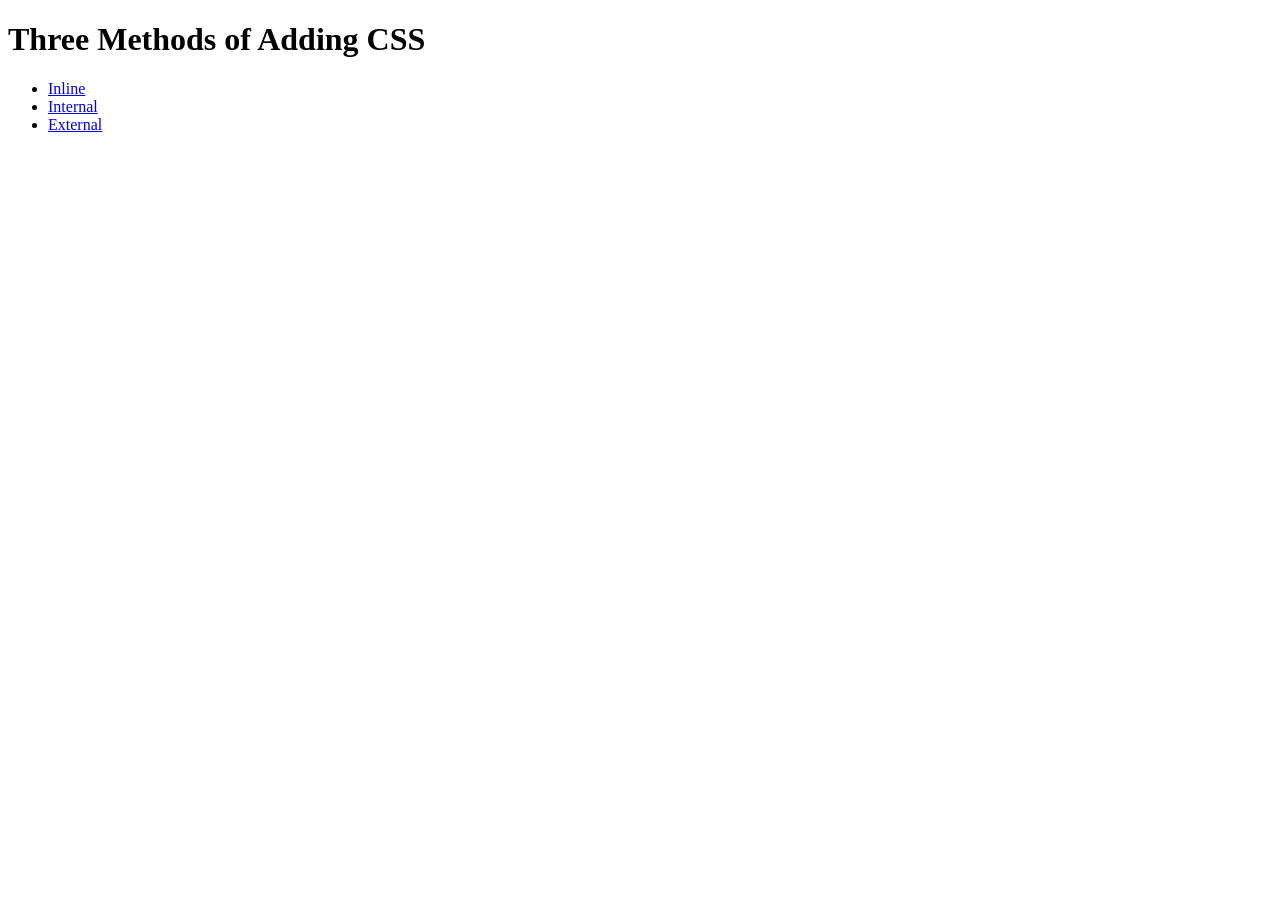
<file: 5.1. Adding CSS/index.html>
<!DOCTYPE html>
<html lang="en">

<head>
  <meta charset="UTF-8">
  <title>Adding CSS</title>
</head>

<body>
  <h1>Three Methods of Adding CSS</h1>
  <!-- Create 3 Links to The 3 Webpages: inline, internal and external -->
  <ul>
      <li><a href="./inline.html"> Inline </a></li>
      <li><a href="./internal.html"> Internal </a></li>
      <li><a href="./external.html"> External </a></li>
  </ul>
  
</body>

</html>
</file>
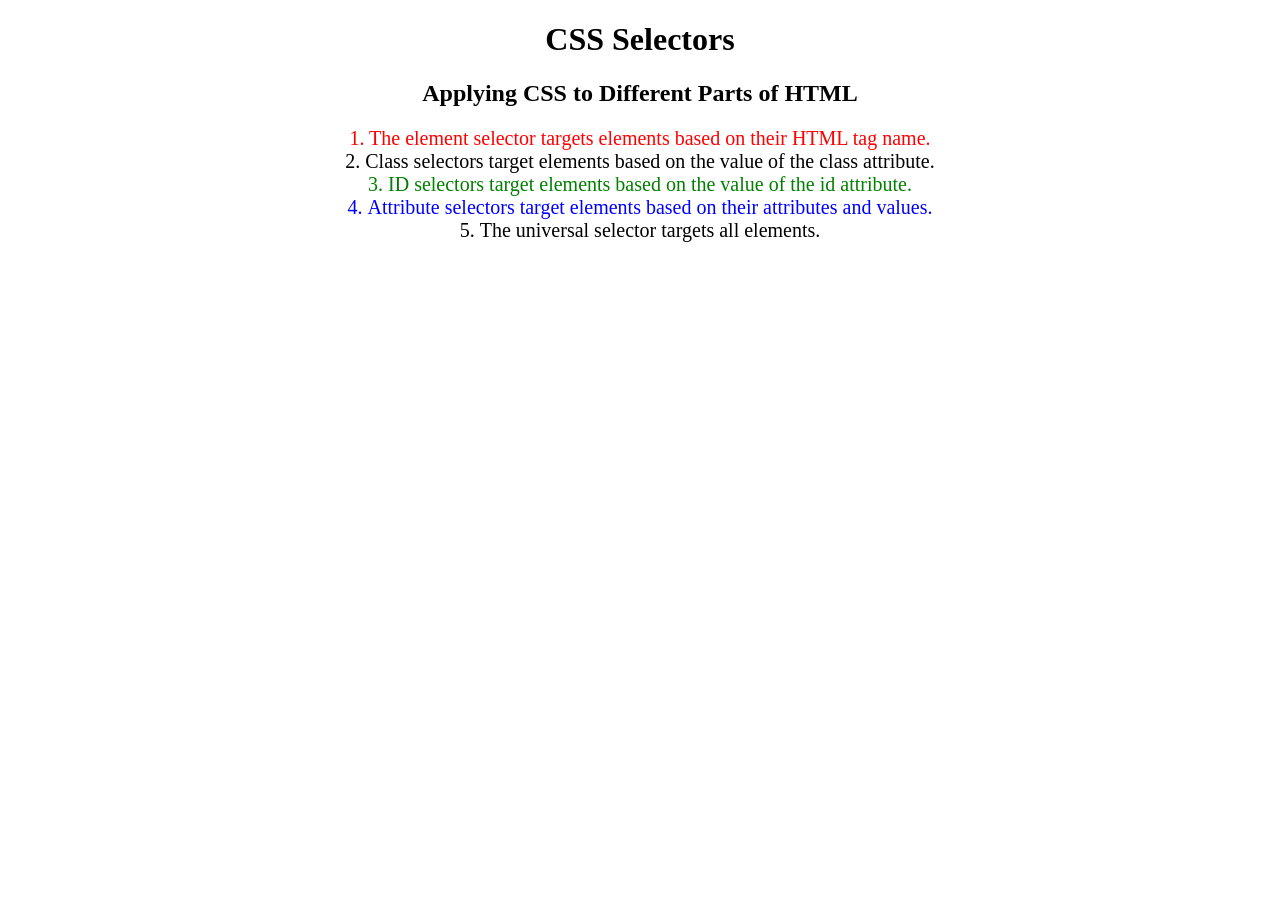
<file: 5.3 CSS Selectors/index.html>
<!DOCTYPE html>
<html lang="en">

<head>
  <meta charset="UTF-8">
  <title>CSS Selectors</title>
  <link rel="stylesheet" href="./style.css" />
</head>

<body>
  <h1>CSS Selectors</h1>
  <h2>Applying CSS to Different Parts of HTML</h2>
  <!-- TODO 1: Set the CSS for all paragraph tags to "color: red" -->
  <p class="note">1. The element selector targets elements based on their HTML tag name.</p>

  <ol>
    <!-- TODO 2: Set the CSS for all elements with a class of "note" to "font-size: 20px" -->
    <li class="note" value="2">Class selectors target elements based on the value of the class attribute.</li>

    <!-- TODO 3: Set the CSS for the element with an id of "id-selector-demo" to "color: green" -->
    <li class="note" id="id-selector-demo" value="3">ID selectors target elements based on the value of the id
      attribute.</li>

    <!-- TODO 4: Set the CSS for the li elements that have the "value" attribute set to "4" to have "color: blue" -->
    <li class="note" value="4">Attribute selectors target elements based on their attributes and values.</li>

    <!-- TODO 5: Set all elements to have "text-align: center" -->
    <li class="note" value="5">The universal selector targets all elements.</li>
  </ol>
</body>

</html>
</file>
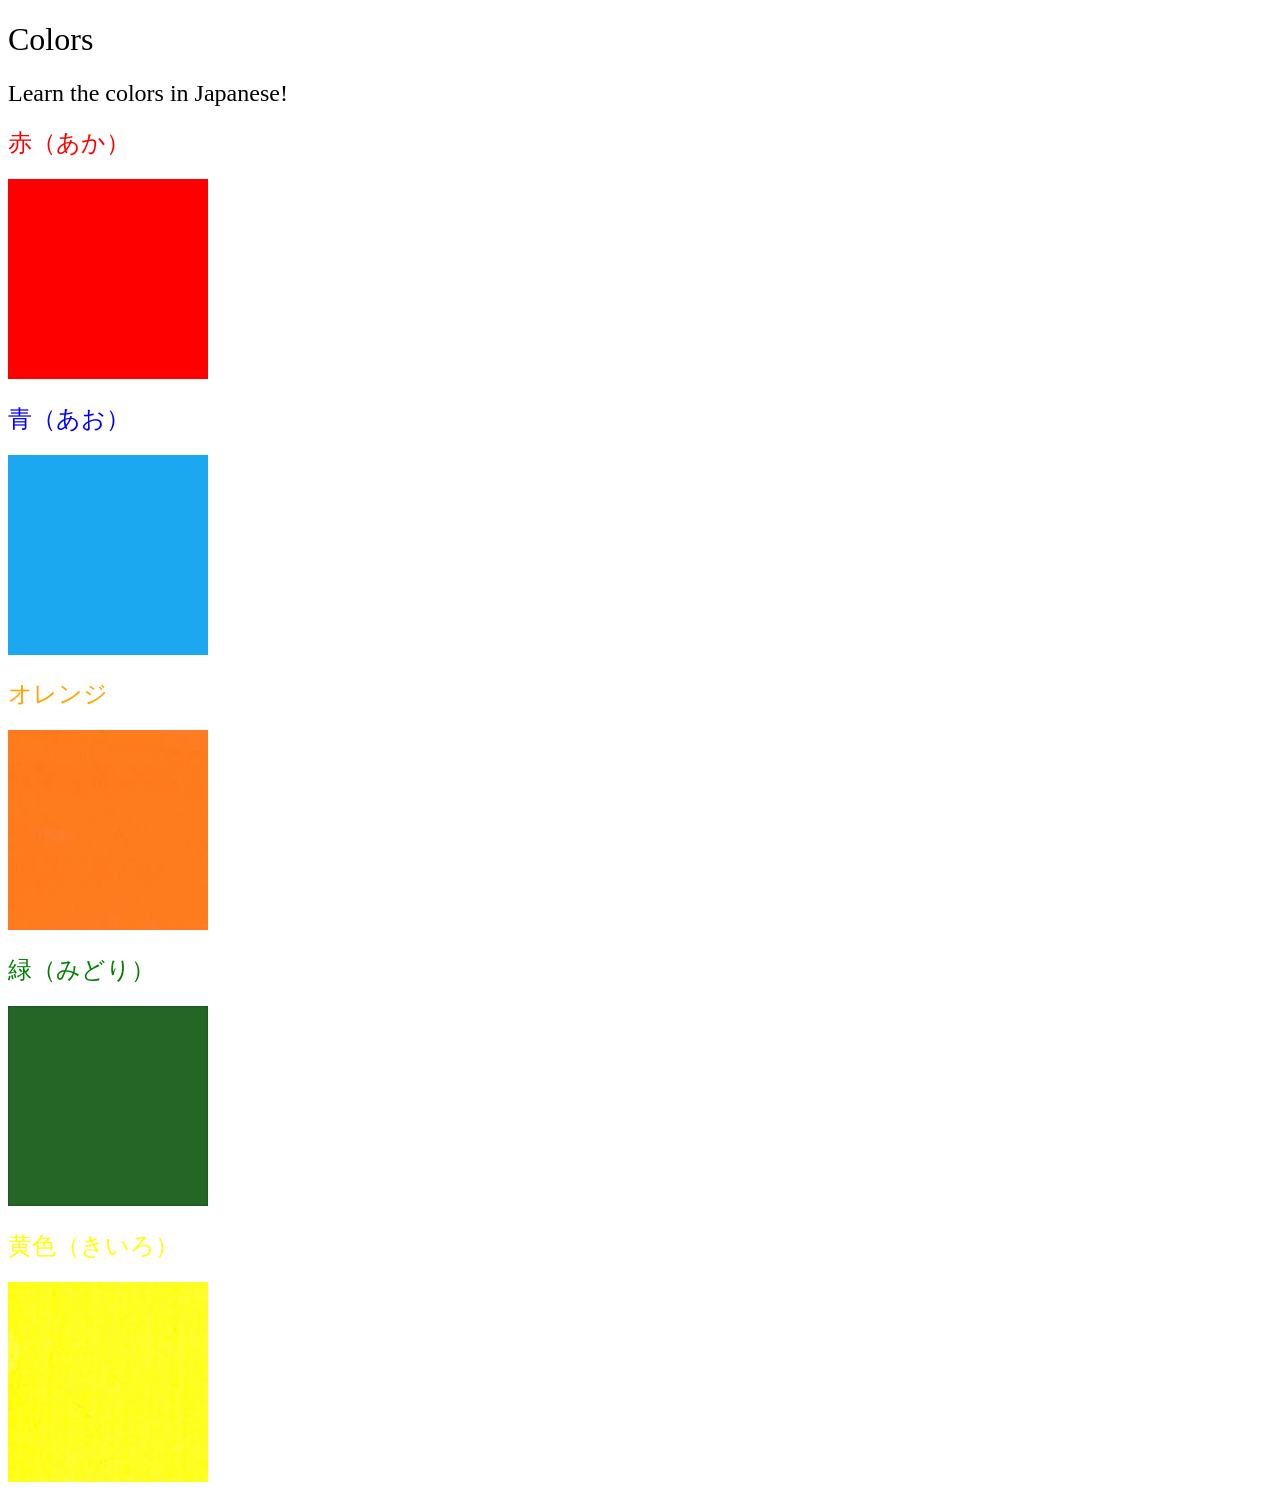
<file: 5.4 Color Vocab Project/index.html>
<!DOCTYPE html>
<html lang="en">
  <head>
    <meta charset="UTF-8" />
    <title>Japanese Vocabulary</title>
    <link rel="stylesheet" href="./style.css" />
  </head>

  <body>
    <h1>Colors</h1>
    <h2>Learn the colors in Japanese!</h2>
    <h2 class="color-title" id="red">赤（あか）</h2>
    <img src="./assets/images/red.png" alt="red" />

    <h2 class="color-title" id="blue">青（あお）</h2>
    <img src="./assets/images/blue.png" alt="blue" />

    <h2 class="color-title" id="orange">オレンジ</h2>
    <img src="./assets/images/orange.png" alt="orange" />

    <h2 class="color-title" id="green">緑（みどり）</h2>
    <img src="./assets/images/green.png" alt="green" />

    <h2 class="color-title" id="yellow">黄色（きいろ）</h2>
    <img src="./assets/images/yellow.png" alt="yellow" />
  </body>
</html>

<!-- 
TODOs
IMPORTANT: You should not need to make ANY CHANGES to index.html
All code should be written in your CSS file.

1. Create a CSS file and incorporate it as an external stylesheet.
2. Use CSS to style each of the color titles to meaning. 
Hint: Use the id to help if you don't know the words in spanish.
3. Use CSS to change all the color titles to have "font-weight: normal;"
4. Use CSS (not HTML) to make all the images 200px heigh and 200px wide. 
Hint: 
https://developer.mozilla.org/en-US/docs/Web/CSS/height
https://developer.mozilla.org/en-US/docs/Web/CSS/width
-->
</file>
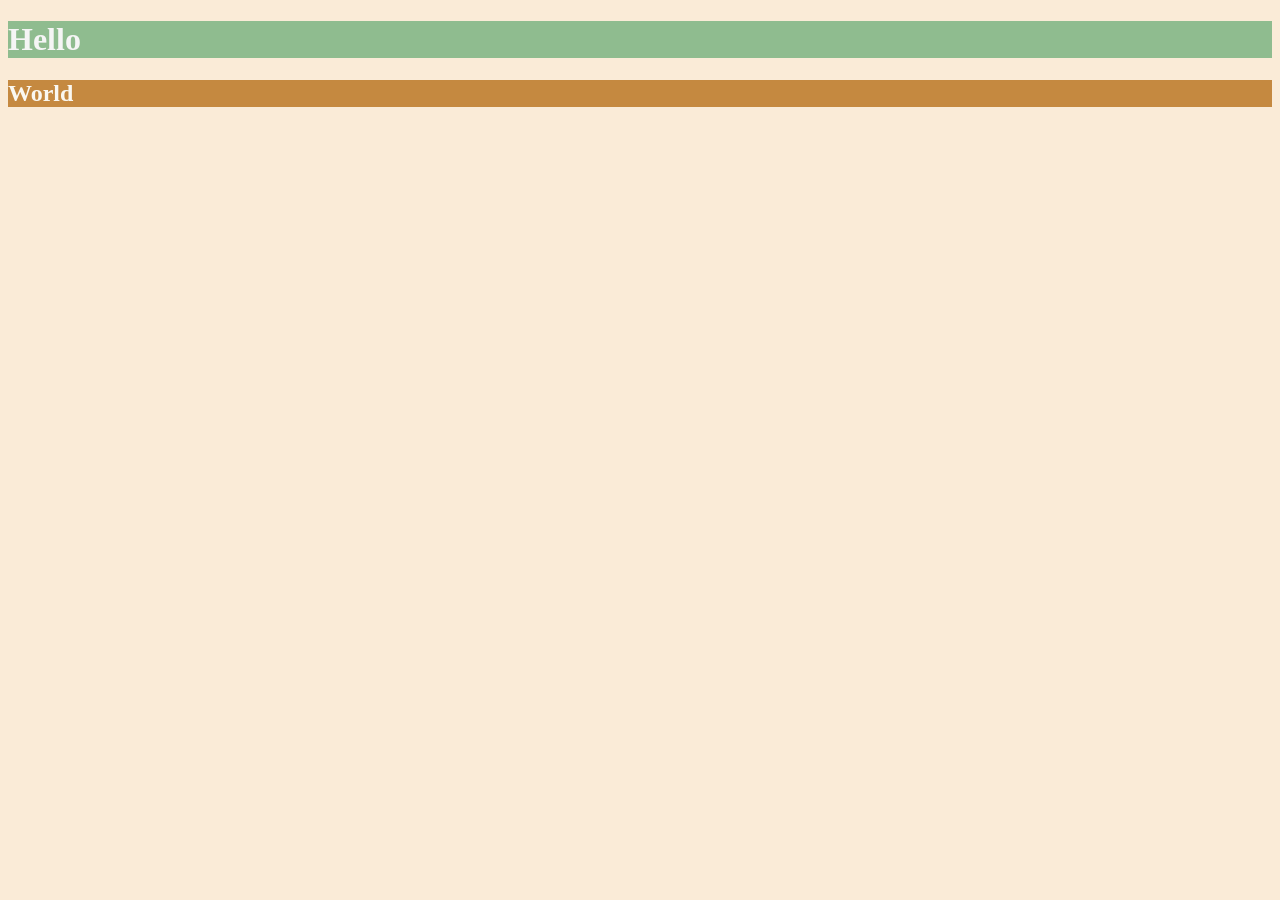
<file: 6.0 CSS Colors/index.html>
<!DOCTYPE html>
<html lang="en">

<head>
  <meta charset="UTF-8">
  <title>Colors</title>
  <style>
  /* Write your CSS code here. */
    /* 1. Make the background of the webpage "antiquewhite"
    2. Make the h1 "whitesmoke"
    3. Make the background of the h1 "darkseagreen"
    4. Make the h2 #FAF8F1
    5. Make the background of the h2 "#C58940" */
    html {
      background-color: antiquewhite;
    }

    h1 {
      color: whitesmoke;
      background-color: darkseagreen;
    }

    h2 {
      color: #FAF8F1;
      background-color: #C58940;
    }
  </style>
</head>

<body>
  <h1>Hello</h1>
  <h2>World</h2>
</body>

</html>
</file>
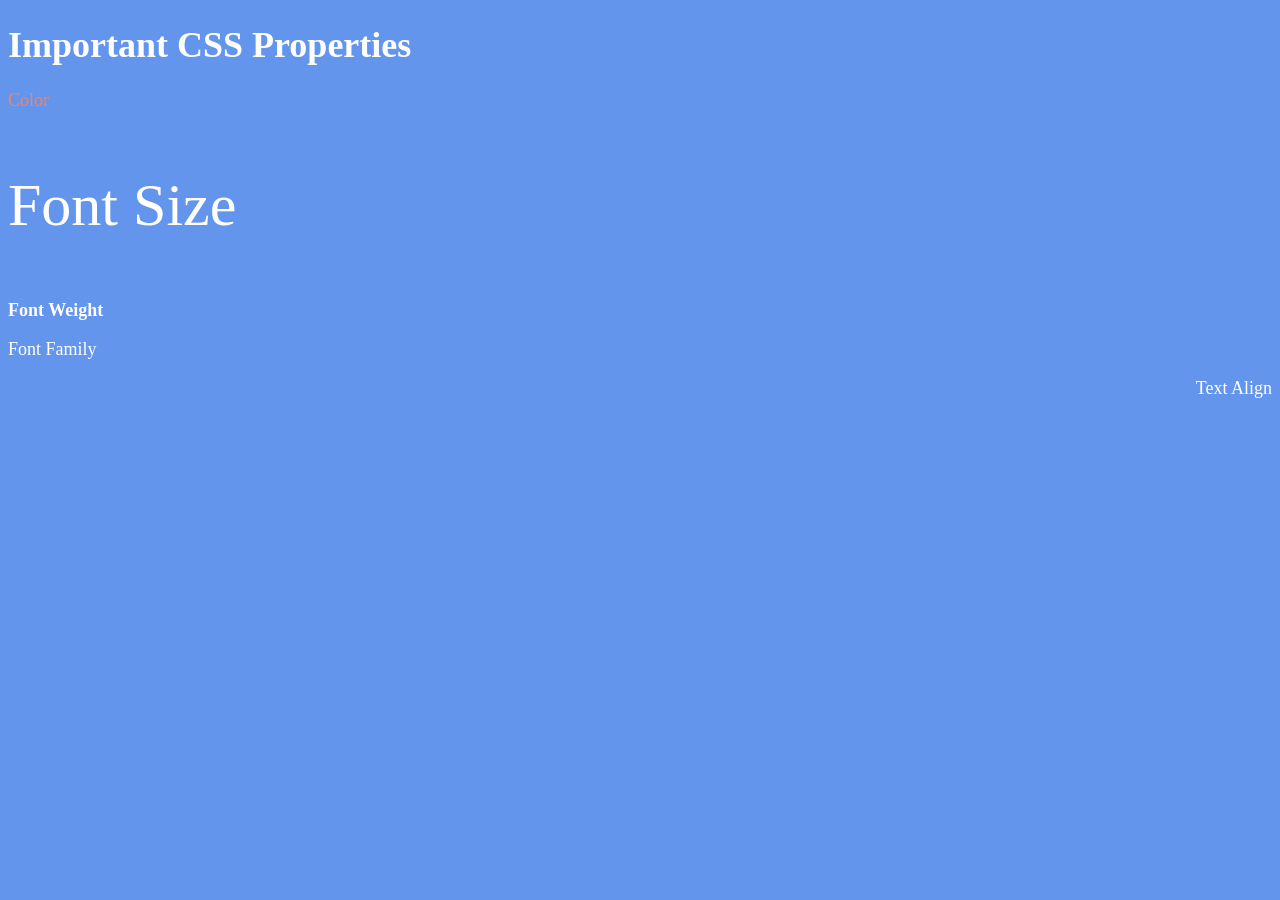
<file: 6.1 Font Properties/index.html>
<!DOCTYPE html>
<html lang="en">

<head>
  <meta charset="UTF-8">
  <title>CSS Properties</title>
  <style>
    body {
      background-color: cornflowerblue;
      color: white;
      font-size: 18px;
    }

    /* Don't change the CSS above, add Your CSS below */
    /* 6. Change the the root (html element) font size to 30px */
    html {
      font-size: 30px;
    }

    /*  1. Change the color of <p>Color</p> to "coral" color. */
    #color {
      color: coral;
    }

    /* 2. Change the font size of <p>Font Size</p> to 2X the size of the root font size. */
    #size {
      font-size: 2rem;
    }

    /* 3. Change the font weight of <p>Font Weight</p> to 900. */
    #weight {
      font-weight: 900;
    }

    /* 4. Change the font family of <p>Font Family</p> to the Google font Caveat with regular (400) font weight. */
    #family {
      font-family: 'Caveat';
      font-weight: 400;
    }

    /* 5. Change the <p>Text Align</p> to right align. */
    #alignment {
      text-align: right;
    }
  </style>
</head>

<body>
  <h1>Important CSS Properties</h1>
  <p id = "color">Color</p>
  <p id = "size">Font Size</p>
  <p id = "weight">Font Weight</p>
  <p id = "family">Font Family</p>
  <p id = "alignment">Text Align</p>

  <!-- TODOs
  1. Change the color of <p>Color</p> to "coral" color.
  2. Change the font size of <p>Font Size</p> to 2X the size of the root font size.
  3. Change the font weight of <p>Font Weight</p> to 900.
  4. Change the font family of <p>Font Family</p> to the Google font Caveat with regular (400) font weight.
  Link: https://fonts.google.com/specimen/Caveat
  5. Change the <p>Text Align</p> to right align.
  6. Change the the root (html element) font size to 30px -->
</body>

</html>
</file>
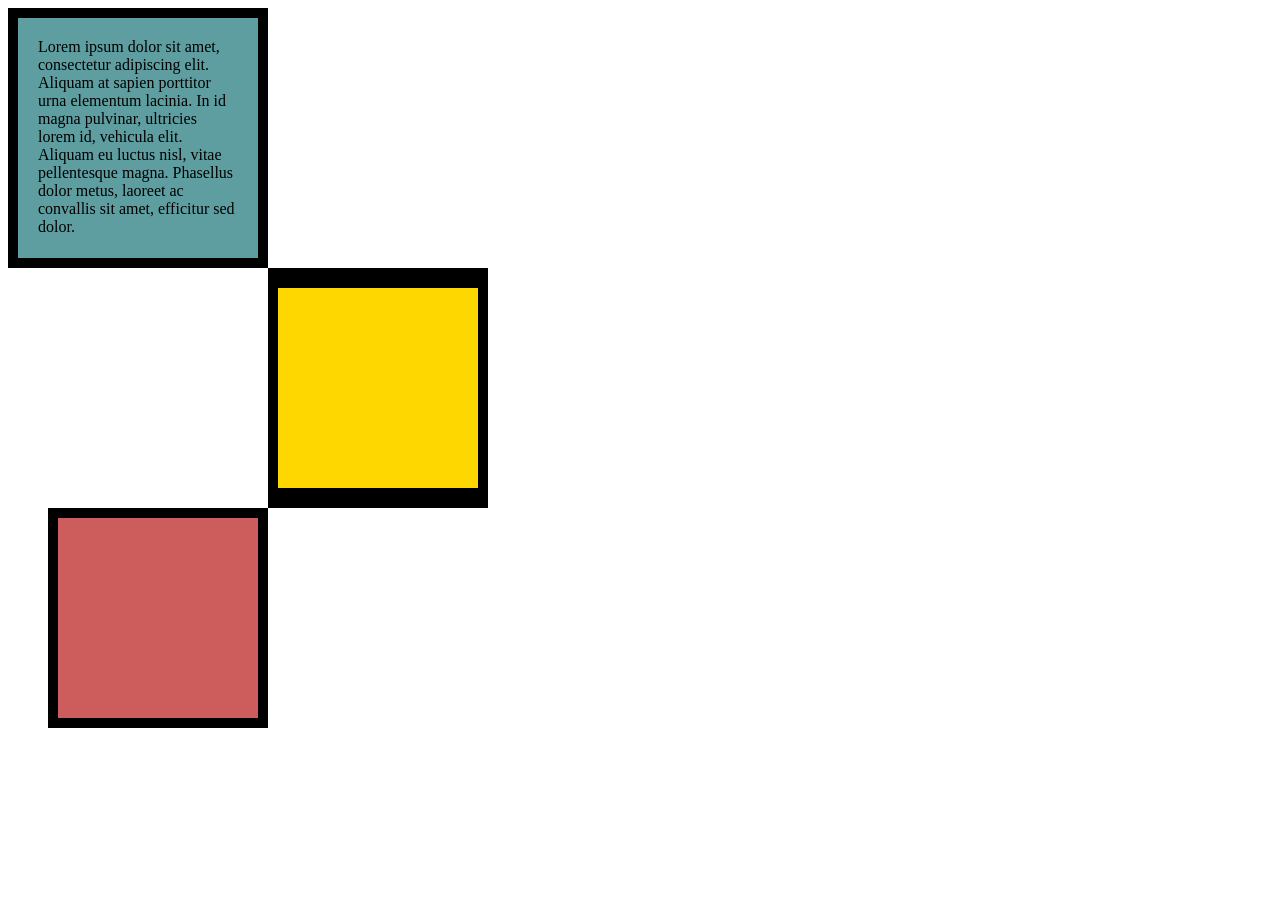
<file: 6.3 CSS Box Model/index.html>
<!DOCTYPE html>
<html lang="en">

<head>
  <meta charset="UTF-8">
  <title>CSS Box Model</title>
  <style>
    /* Write your CSS code here */
    /* 2. Set their sizes to 200px heigh by 200px wide. */
    
    div {
      width: 200px;
      height: 200px;
    }

    /* 3. Set different background colors for each of the boxes (I used cadetblue, gold and indianred). */
    /* 5. Set the 1st div to have 20px padding all around with a black 10px border. */
    /* 9. Set the margins for the divs so that each box corner touches the other. (See the goal image) */
    #Box-1 {
      background-color: cadetblue;
      padding: 20px;
      border: 10px, solid, black;
    }

    /* 7. Set the 2nd div to have a 20px border on top and bottom and 10px border left and right. (See goal image) */
    #Box-2 {
      background-color: gold;
      border: solid, black;
      border-width: 20px 10px;
      margin: 0px 0px 0px 260px;
    }

    /* 8. Set the 3rd div to have a 10px border  */
    #Box-3 {
      background-color: indianred;
      border: 10px, solid, black;
      margin: 0px 0px 0px 40px
    }

    /* 6. Fix the style of the <p> element to remove all margins. */
    p {
      margin: 0px;
    }

  </style>
</head>

<body>
  <!-- 1. Create 3 Boxes using the div element. -->
  <!-- 4. Add a paragraph <p> element into the first div and add the following words: -->
   <div id="Box-1">
    <p>
      Lorem ipsum dolor sit amet, consectetur adipiscing elit. Aliquam at sapien porttitor urna elementum lacinia. In
      id magna pulvinar, ultricies lorem id, vehicula elit. Aliquam eu luctus nisl, vitae pellentesque magna. Phasellus
      dolor metus, laoreet ac convallis sit amet, efficitur sed dolor.  
    </p>
   </div>

   <div id="Box-2"></div>
   <div id="Box-3"></div>
  <!-- TODOs:
1. Create 3 Boxes using the div element.
2. Set their sizes to 200px heigh by 200px wide.
3. Set different background colors for each of the boxes (I used cadetblue, gold and indianred).
4. Add a paragraph <p> element into the first div and add the following words:
    Lorem ipsum dolor sit amet, consectetur adipiscing elit. Aliquam at sapien porttitor urna elementum lacinia. In
    id magna pulvinar, ultricies lorem id, vehicula elit. Aliquam eu luctus nisl, vitae pellentesque magna. Phasellus
    dolor metus, laoreet ac convallis sit amet, efficitur sed dolor.
5. Set the 1st div to have 20px padding all around with a black 10px border.
6. Fix the style of the <p> element to remove all margins.
Hint: Use the CSS inspector in Chrome.
7. Set the 2nd div to have a 20px border on top and bottom and 10px border left and right. (See goal image)
8. Set the 3rd div to have a 10px border 
9. Set the margins for the divs so that each box corner touches the other. (See the goal image)
-->

</body>

</html>
</file>
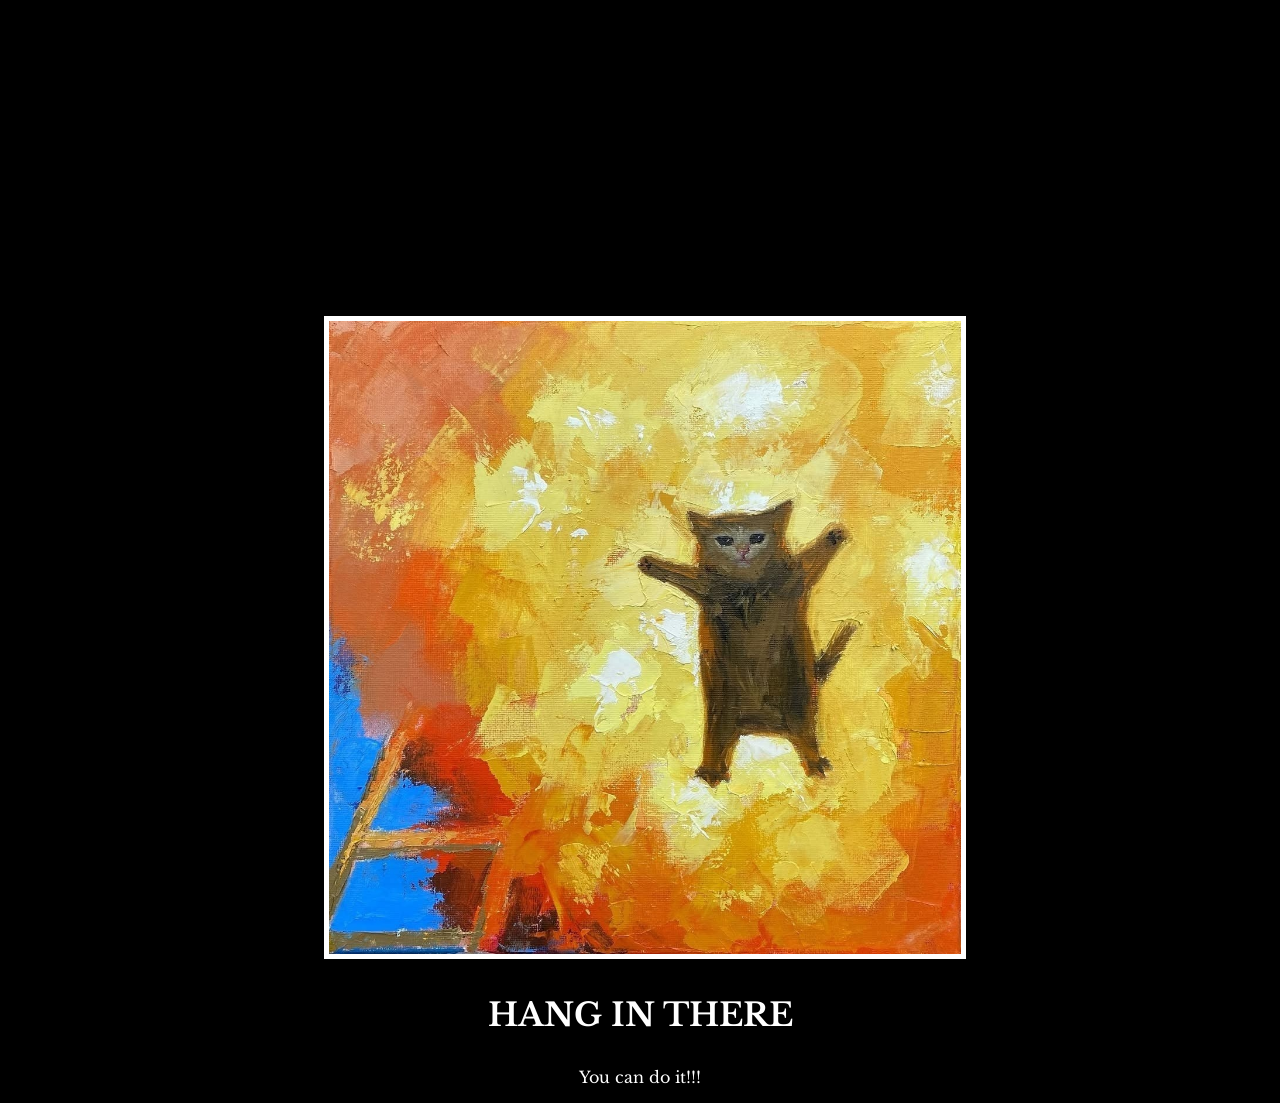
<file: 6.4 Motivation Meme Project/index.html>
<!-- 
  TODO: Create a motivational post website.
Style it how ever you like. 
Look at the goal image for inspiration.
But it must have the following features:
1. The main h1 text should be using the Regular Libre Baskerville Font from Google Fonts:
  https://fonts.google.com/specimen/Libre+Baskerville
2. The text should be white and background black.
3. Add your own image into the images folder inside assets. It should have a 5px white border.
4. The text should be center aligned.
5. Create a div to contain the h1, p and img elements. Adjust the margins so that the image and text are centered on the page. 
  Hint: You horizontally center a div by giving it a width of 50% and a margin-left of 25%.
  Hint: Set the image to have a width of 100% so it fills the div. 
6. Read about the text-transform property on MDN docs to make the h1 uppercase with CSS.
  https://developer.mozilla.org/en-US/docs/Web/CSS/text-transform 
-->

<!DOCTYPE html>
<html lang="en">
<head>
  <meta charset="UTF-8">
  <meta name="viewport" content="width=device-width, initial-scale=1.0">
  <link rel="stylesheet" href="./style.css">
  <link rel="preconnect" href="https://fonts.googleapis.com">
  <link rel="preconnect" href="https://fonts.gstatic.com" crossorigin>
  <link href="https://fonts.googleapis.com/css2?family=Libre+Baskerville&display=swap" rel="stylesheet">
  <title>Motivational Cat Meme</title>
</head>
<body>
  <div class="poster">
    <img class="meme" src="./assets/images/struy807wxie1.png">
    <h1><p>Hang in there</p></h1>
    <p>You can do it!!!</p>
  </div>
</body>
</html>
</file>
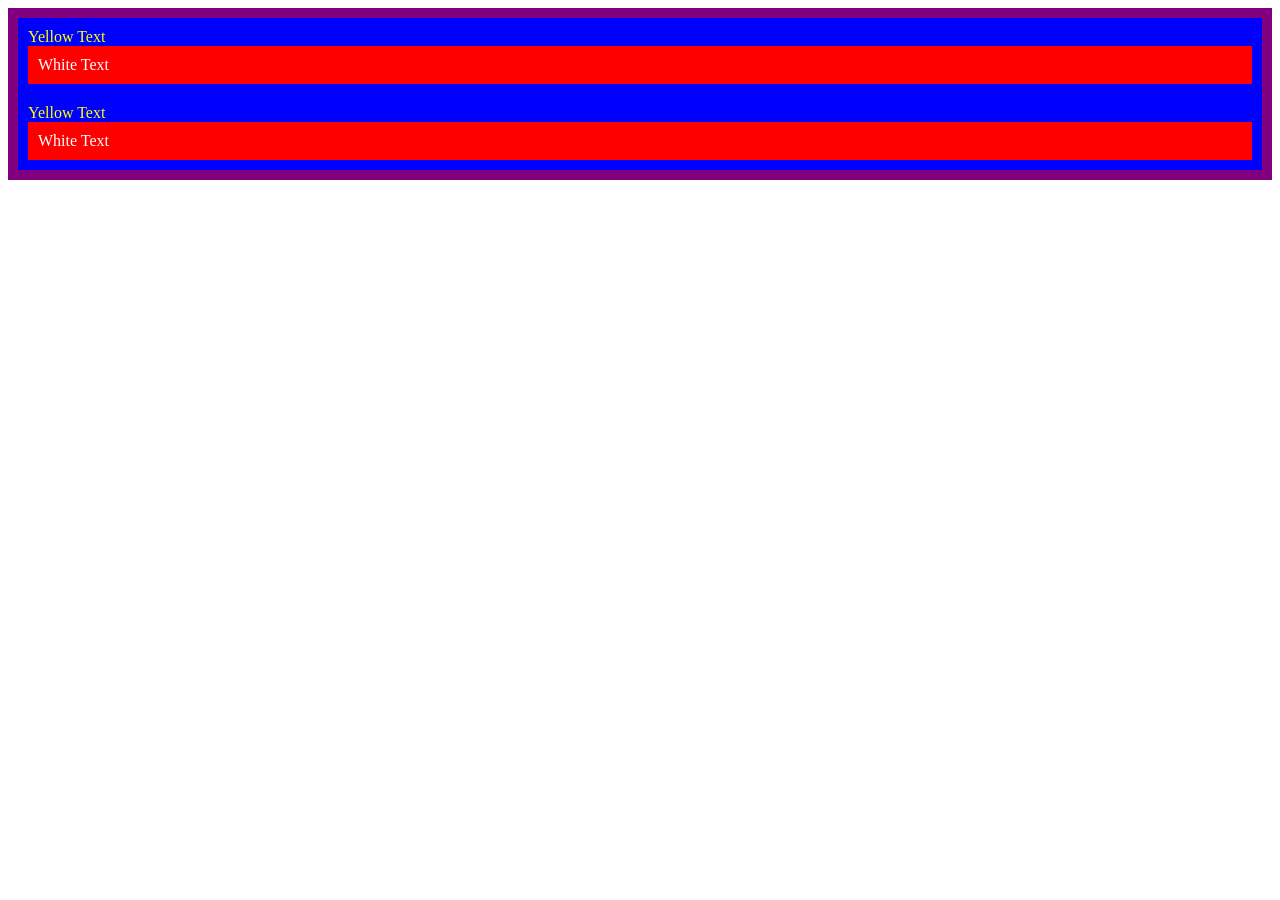
<file: 7.0 CSS Cascade/index.html>
<!DOCTYPE html>
<html lang="en">

<head>
  <meta charset="UTF-8">
  <title>CSS Cascade</title>
  <link rel="stylesheet" href="./style.css">
</head>

<body>
  <div id="outer-box" class="box">
    <div class="box">
      <p>Yellow Text</p>
      <div class="box inner-box">
        <p class="white-text">White Text</p>
      </div>
    </div>
    <div class="box">
      <p>Yellow Text</p>
      <div class="box inner-box">
        <p class="white-text">White Text</p>
      </div>
    </div>
  </div>
</body>

</html>
</file>
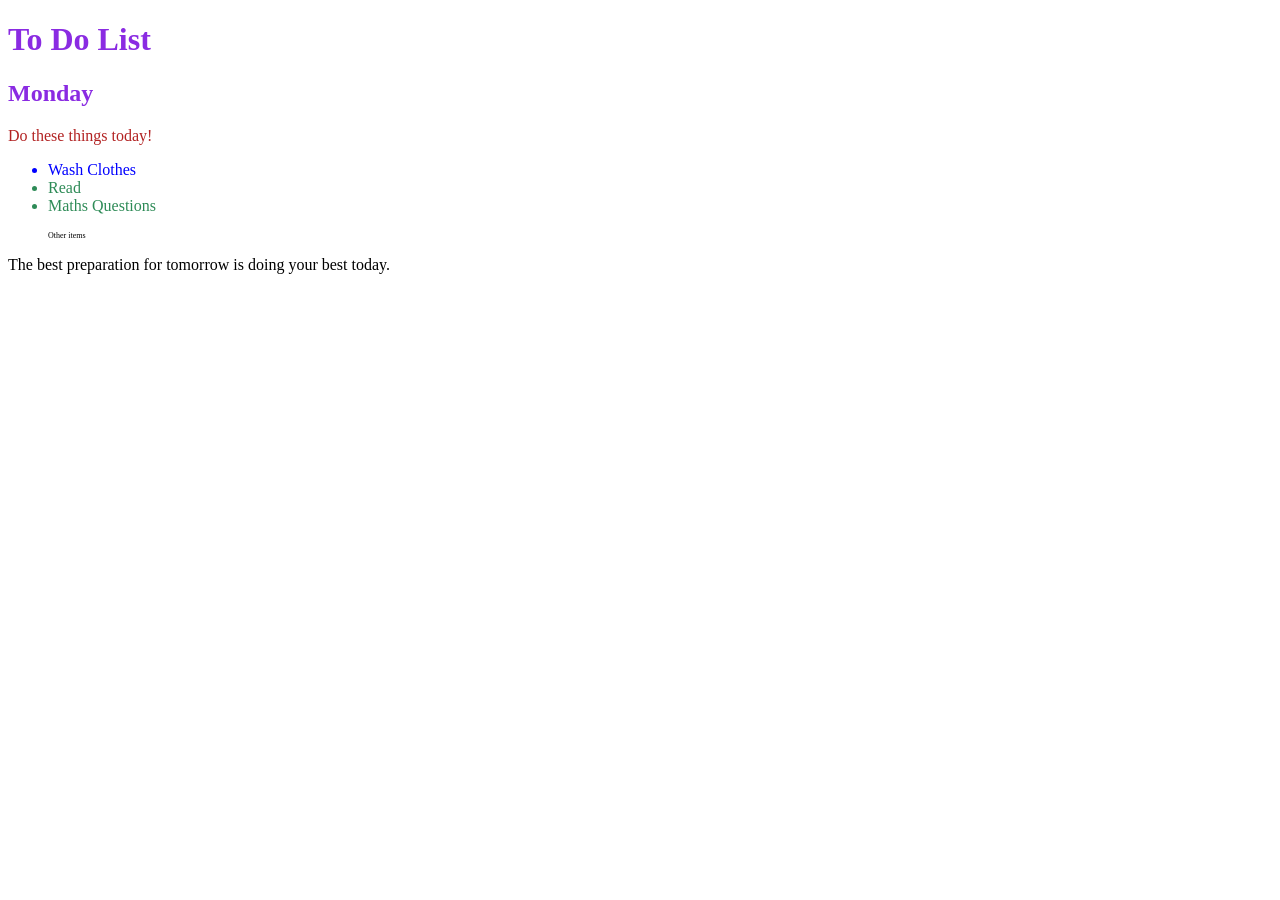
<file: 7.1 Combining Selectors/index.html>
<!DOCTYPE html>
<html lang="en">

<head>
  <meta charset="UTF-8">
  <title>Combining CSS Selectors</title>
  <link rel="stylesheet" href="./style.css">
</head>

<!-- Don't change any of the HTML code! -->

<body>
  <h1>To Do List</h1>
  <h2>Monday</h2>
  <div class="box">
    <p class="done">Do these things today!</p>
    <ul class="list">
      <li>Wash Clothes</li>
      <li class="done">Read</li>
      <li class="done">Maths Questions</li>
    </ul>
  </div>

  <ul>
    <p class="done">Other items</p>
  </ul>
  <p>The best preparation for tomorrow is doing your best today.</p>

</body>

</html>
</file>
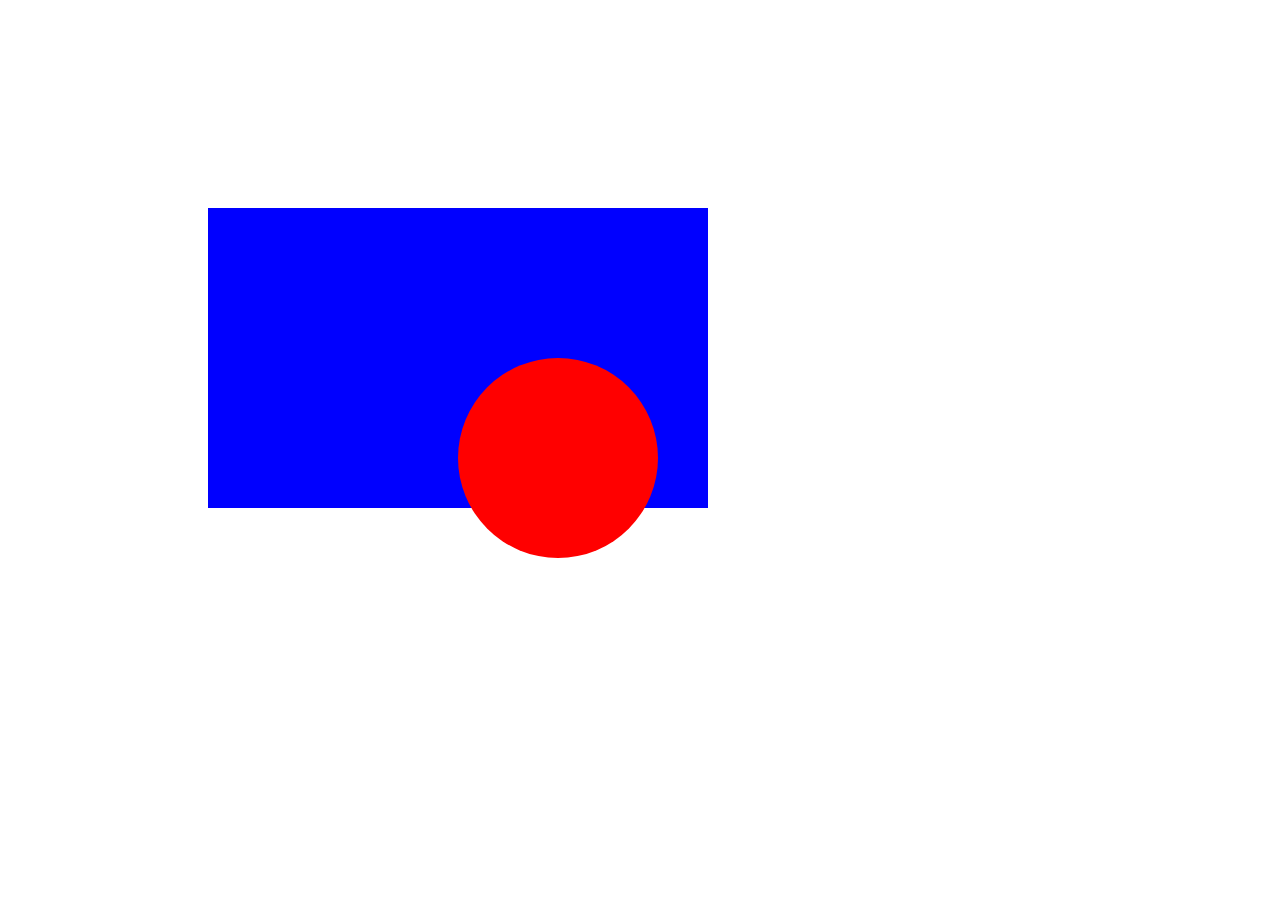
<file: 7.2 CSS Positioning/index.html>
<!DOCTYPE html>
<html>

<head>
  <title>CSS Positioning Exercise</title>
  <style>
    /* Write your code here */
    .blue-box {
      background-color: blue;
      width: 500px;
      height: 300px;
      position: relative;
      left: 200px;
      top: 200px;
    }

    .red-circle {
      background-color: red;
      width: 200px;
      height: 200px;
      border-radius: 50%;
      position: absolute;
      left: 250px;
      top: 150px;
    }
  </style>
</head>

<body>
  <div class="blue-box">
    <div class="red-circle">
    </div>
  </div>

</body>

</html>
</file>
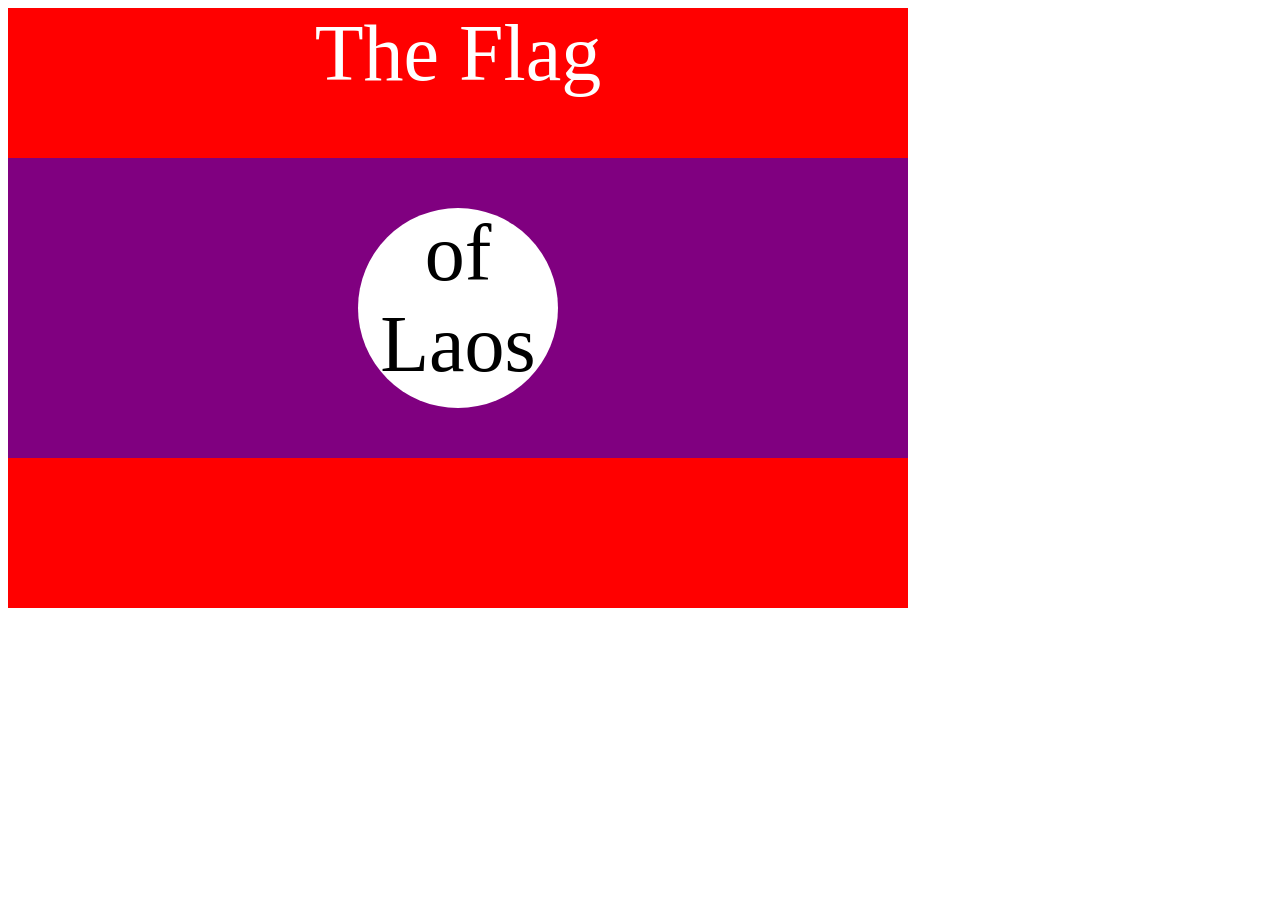
<file: 7.3 CSS Flag Project/index.html>
<!DOCTYPE html>
<html lang="en">

<head>
  <meta charset="UTF-8">
  <title>CSS Flag Project</title>
  <style>
    /* Write your CSS Code here */
    .flag {
      background-color: red;
      position: relative;

      width: 900px;
      height: 600px;
    }

    .flag > div{
      background-color: purple;
      position: absolute;

      width: 100%;
      height: 300px;
      top: 150px;
    }

    .flag > div > div {
      background-color: white;
      position: absolute;

      width: 200px;
      height: 200px;
      border-radius: 50%;
      left: 350px;
      top: 50px;
    }

    p {
      color: white;
      font-size: 5rem;
      text-align: center;
      padding: 0;
      margin: 0;
    }

    .flag > div  p {
      color: black;
    }
  </style>
</head>

<!-- 
  IMPORTANT! Do not change any HTML
Don't add any classes/ids/elements 
Use what you know about combining selectors 
and CSS specificity instead.
Hint 1: The flag is 900px by 600px and the circle is 200px by 200px.
Hint 2: You can use CSS inspection to get the colors from
https://appbrewery.github.io/flag-of-laos/
-->

<body>
  <div class="flag">
    <p>The Flag</p>
    <div>
      <div>
        <p>of Laos</p>
      </div>
    </div>
  </div>
</body>

</html>
</file>
<file: 5.3 CSS Selectors/style.css>
ol {
  margin-left: -40px;
  margin-top: -20px;
  list-style-position: inside;
}

/* Write your CSS below, don't change the rules above. 
    TODO #1: Set all paragraph tags to red .
    TODO #2: Set the CSS for all elements with a class of "note" to "font-size: 20px"
    TODO #3: Set the CSS for the element with an id of "id-selector-demo" to "color: green"
    TODO #4: Set the CSS for the li elements that have the "value" attribute set to "4" to have "color: blue"
    TODO #5: Set all elements to have "text-align: center"
*/

/* Set all paragraph tags to red */
p {
  color: red;
}

/* Set note class color to red */
.note {
  font-size: 20px;
}

/* Set id id-selector-demo to green */
#id-selector-demo {
  color: green;
}

/* Set elements with value = 4 to blue */
li[value = "4"] {
  color: blue;
}

* {
  text-align: center;
}
</file>
<file: 5.4 Color Vocab Project/style.css>
* {
    font-weight: normal;
}

#red {
    color: red;
}

#blue {
    color: blue;
}

#orange {
    color: orange;
}

#green {
    color: green;
}

#yellow {
    color: yellow;
}

img {
    height: 200px;
    width: 200px;
}
</file>
<file: 6.4 Motivation Meme Project/style.css>
body {
    background-color: black;
}

h1 {
    text-transform: uppercase;
}

.poster {
    font-family: "Libre Baskerville", serif;
    color: white;
    width: 50%;
    margin-left: 25%;
    margin-top: 25%;
    text-align: center;
}

.meme {
    width: 100%;
    border: 5px solid white;
}
</file>
<file: 7.0 CSS Cascade/style.css>
/* Don't change the existing CSS. */

.box {
  background-color: blue;
  padding: 10px;
}

.white-text {
  color: white;
}

.inner-box {
  background-color: red;
}

#outer-box {
  background-color: purple;
}

p {
  color: yellow;
  margin: 0;
  padding: 0;
}
</file>
<file: 7.1 Combining Selectors/style.css>
/* Write your code here: */
/* Goal 1: Target h1 and h2 to both have blueviolet text */

h1, h2 {
    color: blueviolet;
}

/* Goal 2: Use child selector to set color of first p tag to firebrick */
.box > p {
    color: firebrick;
}

/* Goal 3: Use descendant selector to set color of li elements to blue */
.box li {
    color: blue;
}

/* Goal 4: Use chaining selector to set color of last two bullet points to seagreen */
li.done {
    color: seagreen;
}

/* Goal 5: Combine selectors to make the "other items" text 0.5rem */
ul > p.done {
    font-size: 0.5rem;
}
</file>
